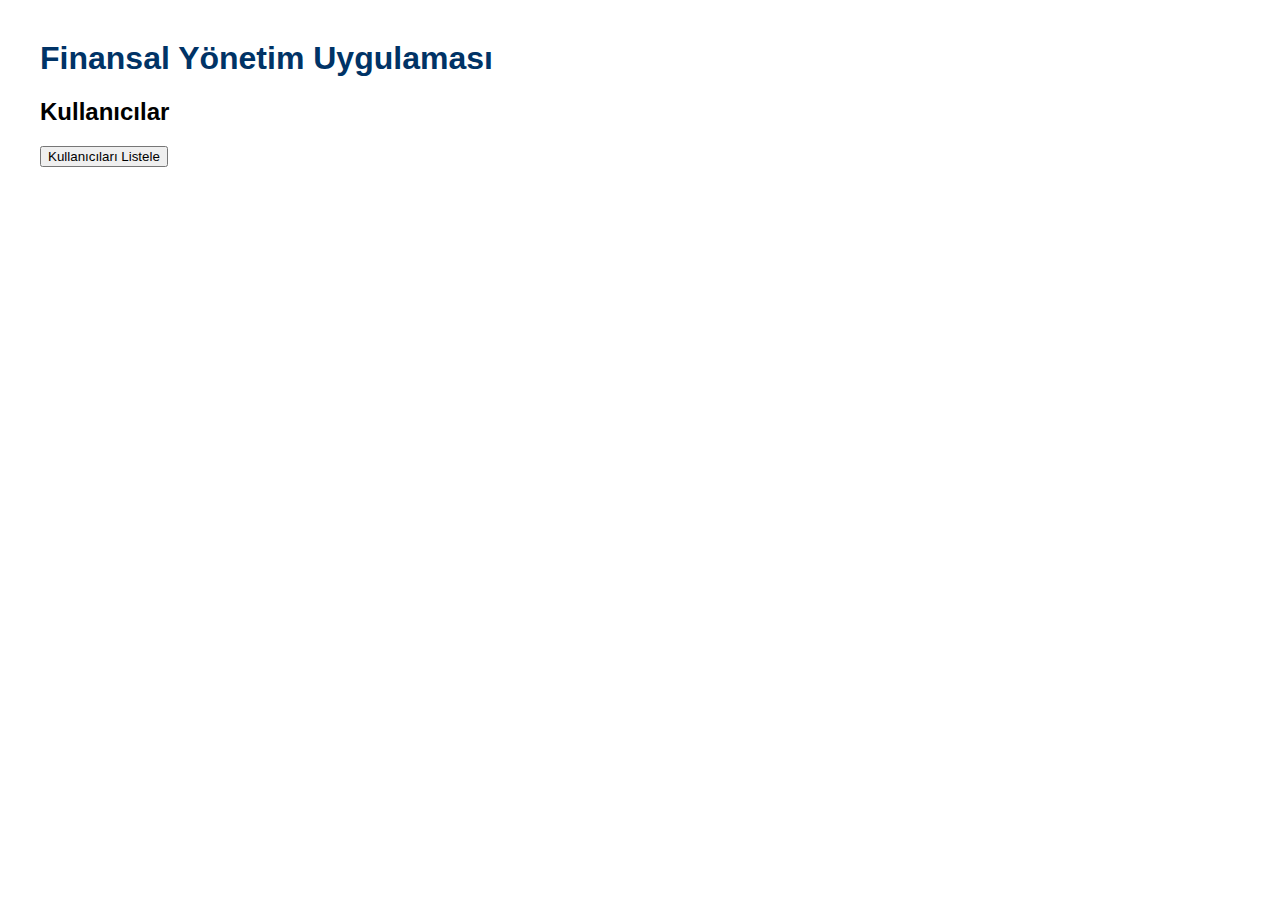
<file: finance-app/frontend/index.html>
<!DOCTYPE html>
<html>
<head>
  <title>Finansal Yönetim Uygulaması</title>
  <link rel="stylesheet" href="style.css"/>
</head>
<body>
  <h1>Finansal Yönetim Uygulaması</h1>
  <div>
    <h2>Kullanıcılar</h2>
    <button onclick="getUsers()">Kullanıcıları Listele</button>
    <ul id="userList"></ul>
  </div>
  <script src="app.js"></script>
</body>
</html>
</file>
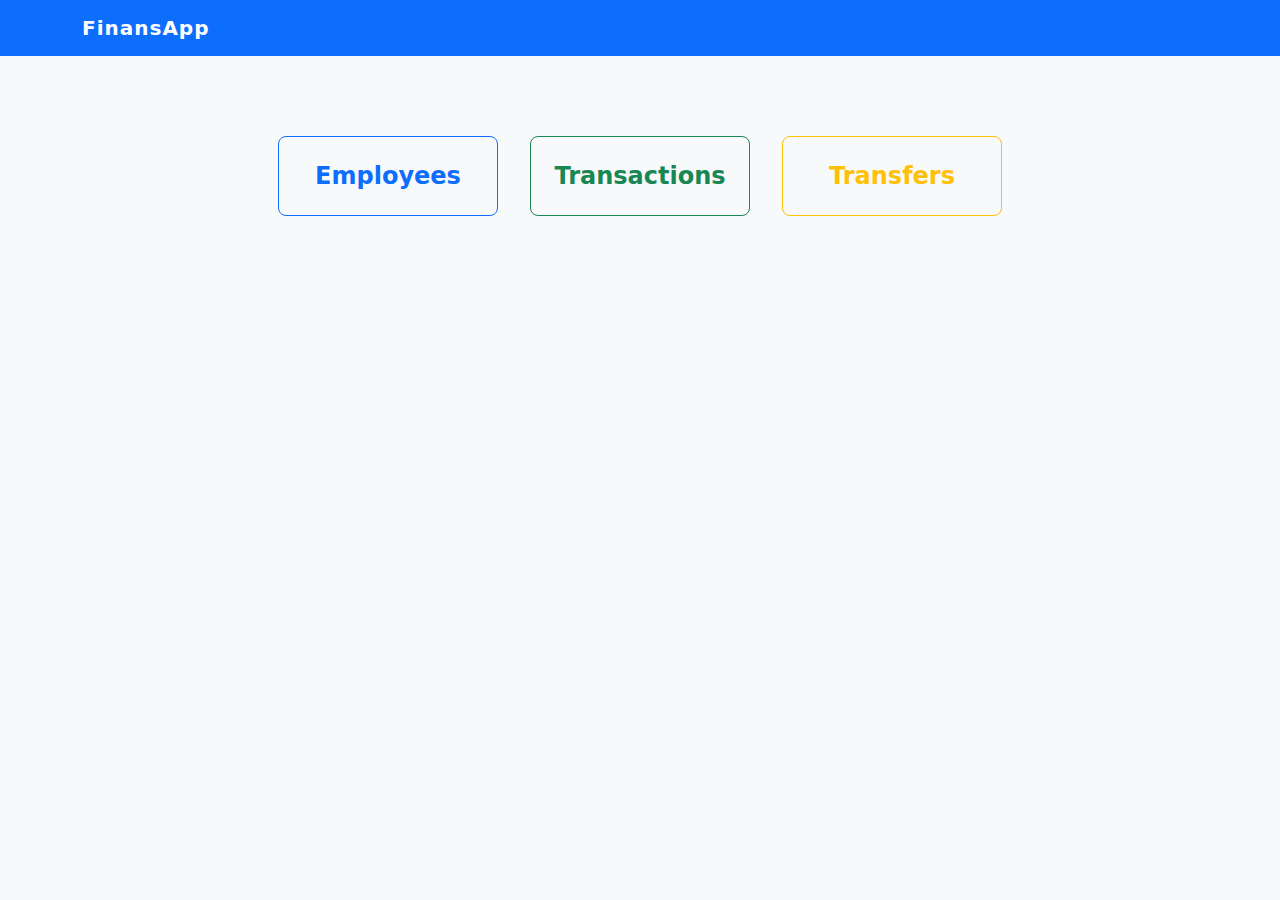
<file: finance-app/backend/wwwroot/index.html>
<!DOCTYPE html>
<html lang="tr">

<head>
    <meta charset="UTF-8">
    <title>FinansApp - Banka Uygulaması</title>
    <meta name="viewport" content="width=device-width, initial-scale=1">
    <!-- Bootstrap 5 CDN -->
    <link href="https://cdn.jsdelivr.net/npm/bootstrap@5.3.3/dist/css/bootstrap.min.css" rel="stylesheet">
    <style>
        body {
            background: #f8f9fa;
        }

        .main-btns {
            margin: 80px 0 40px 0;
            display: flex;
            justify-content: center;
            gap: 2rem;
        }

        .main-btns .btn-lg {
            min-width: 220px;
            min-height: 80px;
            font-size: 1.5rem;
            font-weight: bold;
        }

        .hidden {
            display: none !important;
        }

        .section-card {
            max-width: 950px;
            margin: 0 auto;
        }

        .navbar-brand {
            font-weight: bold;
            letter-spacing: 1px;
        }
    </style>
</head>

<body>
    <nav class="navbar navbar-expand-lg navbar-dark bg-primary">
        <div class="container">
            <a class="navbar-brand" href="#" onclick="showSection('home')">FinansApp</a>
        </div>
    </nav>

    <div class="container">
        <!-- Ana Butonlar -->
        <div id="home-section" class="main-btns">
            <button class="btn btn-outline-primary btn-lg" onclick="showSection('employees')">Employees</button>
            <button class="btn btn-outline-success btn-lg" onclick="showSection('transactions')">Transactions</button>
            <button class="btn btn-outline-warning btn-lg" onclick="showSection('transfers')">Transfers</button>
        </div>
        <!-- Employees Section -->
        <div id="employees-section" class="hidden section-card">
            <div class="card shadow">
                <div class="card-header d-flex justify-content-between align-items-center">
                    <strong>Employees</strong>
                    <button class="btn btn-link" onclick="showSection('home')">← Main Menu</button>
                </div>
                <div class="card-body">

                    <!-- Add Button -->
                    <div class="mb-3">
                        <button class="btn btn-success" onclick="showEmployeeModal('add')">Add Employee</button>
                    </div>

                    <!-- Search by Employee Number -->
                    <form id="employee-search-form" class="row g-2 mb-3">
                        <div class="col-sm-4 col-8">
                            <input type="number" class="form-control" id="searchEmployeeNumber"
                                placeholder="Find by Employee Number">
                        </div>
                        <div class="col-sm-2 col-4">
                            <button type="submit" class="btn btn-primary w-100">Find</button>
                        </div>
                        <div class="col-sm-6 col-12">
                            <button type="button" class="btn btn-secondary w-100" onclick="fetchEmployees()">Show
                                All</button>
                        </div>
                    </form>

                    <div class="table-responsive" style="max-height:55vh;">
                        <table class="table table-striped table-sm align-middle">
                            <thead id="employees-table-head"></thead>
                            <tbody id="employees-table"></tbody>
                        </table>
                    </div>
                </div>
            </div>
        </div>


        <!-- Add/Edit Employee Modal -->
        <div class="modal fade" id="employeeModal" tabindex="-1" aria-labelledby="employeeModalLabel"
            aria-hidden="true">
            <div class="modal-dialog modal-xl">
                <div class="modal-content">
                    <form id="employee-modal-form">
                        <div class="modal-header">
                            <h5 class="modal-title" id="employeeModalLabel">Employee</h5>
                            <button type="button" class="btn-close" data-bs-dismiss="modal" aria-label="Close"></button>
                        </div>
                        <div class="modal-body">
                            <div class="container-fluid">
                                <div class="row g-3" id="employee-modal-fields"></div>
                            </div>
                        </div>
                        <div class="modal-footer">
                            <button type="submit" class="btn btn-primary" id="employee-modal-submit-btn">Save</button>
                        </div>
                    </form>
                </div>
            </div>
        </div>


        <!-- Transactions Bölümü -->
        <div id="transactions-section" class="hidden section-card">
            <div class="card shadow">
                <div class="card-header d-flex justify-content-between align-items-center">
                    <strong>Transactions</strong>
                    <button class="btn btn-link" onclick="showSection('home')">← Main Menu</button>
                </div>
                <div class="card-body">
                    <!-- Filtreleme Alanları -->
                    <form id="transaction-filter-form" class="row g-2 mb-3">
                        <div class="col-md-2 col-6">
                            <input type="number" class="form-control" id="filterEmployeeNumber"
                                placeholder="Employee No" required>
                        </div>
                        <div class="col-md-2 col-6">
                            <input type="text" class="form-control" id="filterCategory" placeholder="Category">
                        </div>
                        <div class="col-md-2 col-6">
                            <input type="date" class="form-control" id="filterStartDate" placeholder="Start Date">
                        </div>
                        <div class="col-md-2 col-6">
                            <input type="date" class="form-control" id="filterEndDate" placeholder="End Date">
                        </div>
                        <div class="col-md-4 col-12 d-flex flex-wrap gap-1">
                            <button type="submit" class="btn btn-primary">Apply Filter</button>
                            <button type="button" class="btn btn-secondary" onclick="fetchAllTransactions()">All
                                Transactions</button>
                            <button type="button" class="btn btn-outline-secondary"
                                onclick="fetchEmployeeTransactions()">Employee's All</button>
                            <button type="button" class="btn btn-outline-warning"
                                onclick="fetchSummaryByCategory()">Summary by Category</button>
                        </div>
                    </form>

                    <form id="transaction-form" class="row g-2 mb-3">
                        <input type="hidden" id="transaction-id">
                        <div class="col-md-2 col-6">
                            <input type="number" class="form-control" id="transEmployeeNumber" placeholder="Employee No"
                                required>
                        </div>
                        <div class="col-md-2 col-6">
                            <input type="number" step="0.01" class="form-control" id="amount" placeholder="Amount"
                                required>
                        </div>
                        <div class="col-md-2 col-6">
                            <input type="text" class="form-control" id="category" placeholder="Category" required>
                        </div>
                        <div class="col-md-2 col-6">
                            <input type="text" class="form-control" id="description" placeholder="Description" required>
                        </div>
                        <div class="col-md-3 col-8">
                            <input type="datetime-local" class="form-control" id="transactionDate" required>
                        </div>
                        <div class="col-md-1 col-4">
                            <button type="submit" class="btn btn-success w-100" id="add-update-btn">Add</button>
                        </div>
                    </form>
                    <button class="btn btn-outline-secondary mb-3" onclick="showCurrencyModal()">Convert to
                        Currency</button>
                    <table class="table table-striped" id="transactions-table-main">
                        <thead>
                            <tr>
                                <th>ID</th>
                                <th>Employee</th>
                                <th>Amount</th>
                                <th>Category</th>
                                <th>Description</th>
                                <th>Date</th>
                                <th>Actions</th>
                            </tr>
                        </thead>
                        <tbody id="transactions-table"></tbody>
                    </table>
                    <div id="transactions-summary" class="mt-3"></div>
                </div>
            </div>
        </div>

        <!-- Transfers Bölümü -->
        <div id="transfers-section" class="hidden section-card">
            <div class="card shadow">
                <div class="card-header d-flex justify-content-between align-items-center">
                    <strong>Transfers</strong>
                    <button class="btn btn-link" onclick="showSection('home')">← Main Menu</button>
                </div>
                <div class="card-body">
                    <form id="transfer-form" class="row g-2 mb-3">
                        <input type="hidden" id="transfer-id">
                        <div class="col-md-2 col-6">
                            <input type="number" class="form-control" id="fromEmployeeNumber"
                                placeholder="From (Emp. No)" required>
                        </div>
                        <div class="col-md-2 col-6">
                            <input type="number" class="form-control" id="toEmployeeNumber" placeholder="To (Emp. No)">
                        </div>
                        <div class="col-md-3 col-8">
                            <input type="text" class="form-control" id="externalBankIban"
                                placeholder="External Bank IBAN">
                        </div>
                        <div class="col-md-2 col-6">
                            <input type="number" step="0.01" class="form-control" id="transferAmount"
                                placeholder="Amount" required>
                        </div>
                        <div class="col-md-2 col-6">
                            <input type="text" class="form-control" id="transferDescription" placeholder="Description"
                                required>
                        </div>
                        <div class="col-md-1 col-12">
                            <input type="datetime-local" class="form-control" id="transferDate" required>
                        </div>
                        <div class="col-md-1 col-12">
                            <button type="submit" class="btn btn-success w-100"
                                id="add-update-transfer-btn">Add</button>
                        </div>
                    </form>
                    <table class="table table-striped">
                        <thead>
                            <tr>
                                <th>ID</th>
                                <th>From</th>
                                <th>To</th>
                                <th>IBAN</th>
                                <th>Amount</th>
                                <th>Description</th>
                                <th>Date</th>
                                <th>Actions</th>
                            </tr>
                        </thead>
                        <tbody id="transfers-table"></tbody>
                    </table>
                </div>
            </div>
        </div>
    </div>

    <!-- Currency Modal -->
    <div class="modal fade" id="currencyModal" tabindex="-1" aria-labelledby="currencyModalLabel" aria-hidden="true">
        <div class="modal-dialog">
            <div class="modal-content">
                <form id="currency-form">
                    <div class="modal-header">
                        <h5 class="modal-title" id="currencyModalLabel">Convert Transaction Amount</h5>
                        <button type="button" class="btn-close" data-bs-dismiss="modal" aria-label="Close"></button>
                    </div>
                    <div class="modal-body">
                        <div class="mb-2">
                            <label class="form-label">Transaction ID</label>
                            <input type="number" class="form-control" id="currencyTransactionId" required>
                        </div>
                        <div class="mb-2">
                            <label class="form-label">Target Currency (USD, EUR, etc)</label>
                            <input type="text" class="form-control" id="currencyTarget" required>
                        </div>
                        <div class="mb-2" id="currencyResult"></div>
                    </div>
                    <div class="modal-footer">
                        <button type="submit" class="btn btn-primary">Convert</button>
                        <button type="button" class="btn btn-secondary" data-bs-dismiss="modal">Close</button>
                    </div>
                </form>
            </div>
        </div>
    </div>

    <script src="https://cdn.jsdelivr.net/npm/bootstrap@5.3.3/dist/js/bootstrap.bundle.min.js"></script>
    <script>
        const apiBase = "http://localhost:5216/api";

        // Ekranlar Arası Geçiş
        function showSection(section) {
            ['home', 'employees', 'transactions', 'transfers'].forEach(id => {
                document.getElementById(id + '-section').classList.add('hidden');
            });
            document.getElementById(section + '-section').classList.remove('hidden');
            if (section === "employees") fetchEmployees();
            if (section === "transactions") fetchTransactions();
            if (section === "transfers") fetchTransfers();
        }

        const employeeFields = [
            "employeeNumber", "age", "attrition", "businessTravel", "dailyRate", "department", "distanceFromHome", "education",
            "educationField", "employeeCount", "environmentSatisfaction", "gender", "hourlyRate", "jobInvolvement", "jobLevel",
            "jobRole", "jobSatisfaction", "maritalStatus", "monthlyIncome", "monthlyRate", "numCompaniesWorked", "over18",
            "overTime", "percentSalaryHike", "performanceRating", "relationshipSatisfaction", "standardHours", "stockOptionLevel",
            "totalWorkingYears", "trainingTimesLastYear", "workLifeBalance", "yearsAtCompany", "yearsInCurrentRole",
            "yearsSinceLastPromotion", "yearsWithCurrManager"
        ];

        const employeeFieldLabels = {
            employeeNumber: "Employee Number",
            age: "Age",
            attrition: "Attrition",
            businessTravel: "Business Travel",
            dailyRate: "Daily Rate",
            department: "Department",
            distanceFromHome: "Distance From Home",
            education: "Education",
            educationField: "Education Field",
            employeeCount: "Employee Count",
            environmentSatisfaction: "Environment Satisfaction",
            gender: "Gender",
            hourlyRate: "Hourly Rate",
            jobInvolvement: "Job Involvement",
            jobLevel: "Job Level",
            jobRole: "Job Role",
            jobSatisfaction: "Job Satisfaction",
            maritalStatus: "Marital Status",
            monthlyIncome: "Monthly Income",
            monthlyRate: "Monthly Rate",
            numCompaniesWorked: "Num Companies Worked",
            over18: "Over 18",
            overTime: "Over Time",
            percentSalaryHike: "Percent Salary Hike",
            performanceRating: "Performance Rating",
            relationshipSatisfaction: "Relationship Satisfaction",
            standardHours: "Standard Hours",
            stockOptionLevel: "Stock Option Level",
            totalWorkingYears: "Total Working Years",
            trainingTimesLastYear: "Training Times Last Year",
            workLifeBalance: "Work Life Balance",
            yearsAtCompany: "Years At Company",
            yearsInCurrentRole: "Years In Current Role",
            yearsSinceLastPromotion: "Years Since Last Promotion",
            yearsWithCurrManager: "Years With Curr Manager"
        };

        const employeeFieldTypes = {
            employeeNumber: "number",
            age: "number",
            dailyRate: "number",
            distanceFromHome: "number",
            education: "number",
            employeeCount: "number",
            environmentSatisfaction: "number",
            hourlyRate: "number",
            jobInvolvement: "number",
            jobLevel: "number",
            jobSatisfaction: "number",
            monthlyIncome: "number",
            monthlyRate: "number",
            numCompaniesWorked: "number",
            percentSalaryHike: "number",
            performanceRating: "number",
            relationshipSatisfaction: "number",
            standardHours: "number",
            stockOptionLevel: "number",
            totalWorkingYears: "number",
            trainingTimesLastYear: "number",
            workLifeBalance: "number",
            yearsAtCompany: "number",
            yearsInCurrentRole: "number",
            yearsSinceLastPromotion: "number",
            yearsWithCurrManager: "number"
        };

        const employeeSelectFields = {
            attrition: ["Yes", "No"],
            businessTravel: ["Travel_Rarely", "Travel_Frequently", "Non-Travel"],
            gender: ["Male", "Female"],
            maritalStatus: ["Single", "Married", "Divorced"],
            over18: ["Y", "N"],
            overTime: ["Yes", "No"]
        };

        function buildEmployeeRow(e) {
            return employeeFields.map(f => `<td>${e[f] ?? ""}</td>`).join("") +
                `<td>
            <button class="btn btn-sm btn-warning" onclick='showEmployeeModal("edit", ${e.employeeNumber})'>Edit</button>
            <button class="btn btn-sm btn-danger" onclick="deleteEmployee(${e.employeeNumber})">Delete</button>
        </td>`;
        }

        async function fetchEmployees() {
            const res = await fetch("http://localhost:5216/api/employee");
            const data = await res.json();

            // Table headers
            const thead = document.getElementById("employees-table-head");
            thead.innerHTML = "<tr>" + employeeFields.map(f => `<th>${employeeFieldLabels[f]}</th>`).join("") + "<th>Actions</th></tr>";

            // Table body
            const tbody = document.getElementById("employees-table");
            tbody.innerHTML = "";
            data.forEach(e => {
                const tr = document.createElement("tr");
                tr.innerHTML = buildEmployeeRow(e);
                tbody.appendChild(tr);
            });
        }

        async function showEmployeeDetail(employeeNumber) {
            const res = await fetch(`http://localhost:5216/api/employee/${employeeNumber}`);
            if (!res.ok) { alert("Employee not found."); return; }
            const e = await res.json();
            const thead = document.getElementById("employees-table-head");
            thead.innerHTML = "<tr>" + employeeFields.map(f => `<th>${employeeFieldLabels[f]}</th>`).join("") + "<th>Actions</th></tr>";
            const tbody = document.getElementById("employees-table");
            tbody.innerHTML = "";
            const tr = document.createElement("tr");
            tr.innerHTML = buildEmployeeRow(e);
            tbody.appendChild(tr);
        }

        // Arama formu
        document.getElementById("employee-search-form").onsubmit = function (e) {
            e.preventDefault();
            const num = document.getElementById("searchEmployeeNumber").value;
            if (num) showEmployeeDetail(num);
            else fetchEmployees();
        };

        // Add/Edit modalı göster
        async function showEmployeeModal(mode, employeeNumber = null) {
            // Dynamic form
            const fieldsDiv = document.getElementById("employee-modal-fields");
            fieldsDiv.innerHTML = "";

            let values = {};
            if (mode === "edit" && employeeNumber !== null) {
                const res = await fetch(`http://localhost:5216/api/employee/${employeeNumber}`);
                if (!res.ok) { alert("Employee not found."); return; }
                values = await res.json();
            }

            employeeFields.forEach(f => {
                const col = document.createElement("div");
                col.className = "col-md-4";
                let fieldHtml = `<label class="form-label">${employeeFieldLabels[f]}</label>`;

                if (employeeSelectFields[f]) {
                    fieldHtml += `<select class="form-select" name="${f}" ${mode === "add" && f === "employeeNumber" ? "" : ""} ${f === "employeeNumber" && mode === "edit" ? "readonly disabled" : ""} required>`;
                    fieldHtml += `<option value="">Select</option>`;
                    employeeSelectFields[f].forEach(opt => {
                        let selected = values[f] == opt ? "selected" : "";
                        fieldHtml += `<option value="${opt}" ${selected}>${opt}</option>`;
                    });
                    fieldHtml += "</select>";
                } else if (employeeFieldTypes[f] === "number") {
                    fieldHtml += `<input type="number" class="form-control" name="${f}" value="${values[f] !== undefined ? values[f] : ""}" ${f === "employeeNumber" && mode === "edit" ? "readonly" : ""} required>`;
                } else {
                    fieldHtml += `<input type="text" class="form-control" name="${f}" value="${values[f] !== undefined ? values[f] : ""}" ${f === "employeeNumber" && mode === "edit" ? "readonly" : ""} required>`;
                }
                col.innerHTML = fieldHtml;
                fieldsDiv.appendChild(col);
            });

            document.getElementById("employeeModalLabel").textContent = mode === "add" ? "Add Employee" : "Edit Employee";
            document.getElementById("employee-modal-submit-btn").textContent = mode === "add" ? "Add" : "Update";
            document.getElementById("employee-modal-form").setAttribute("data-mode", mode);
            document.getElementById("employee-modal-form").setAttribute("data-empno", employeeNumber !== null ? employeeNumber : "");

            new bootstrap.Modal(document.getElementById('employeeModal')).show();
        }

        document.getElementById("employee-modal-form").onsubmit = async function (e) {
            e.preventDefault();
            const mode = this.getAttribute("data-mode");
            const empNo = this.getAttribute("data-empno");
            const formData = new FormData(this);
            const employee = {};
            employeeFields.forEach(k => employee[k] = formData.get(k) !== null ? formData.get(k) : "");
            // Sayısal alanları otomatik sayıya çevir
            ["employeeNumber", "age", "dailyRate", "distanceFromHome", "education", "employeeCount", "environmentSatisfaction", "hourlyRate", "jobInvolvement", "jobLevel", "jobSatisfaction", "monthlyIncome", "monthlyRate", "numCompaniesWorked", "percentSalaryHike", "performanceRating", "relationshipSatisfaction", "standardHours", "stockOptionLevel", "totalWorkingYears", "trainingTimesLastYear", "workLifeBalance", "yearsAtCompany", "yearsInCurrentRole", "yearsSinceLastPromotion", "yearsWithCurrManager"].forEach(k => {
                if (employee[k] && employee[k] !== "") employee[k] = Number(employee[k]);
            });

            let url = "http://localhost:5216/api/employee";
            let method = "POST";

            if (mode === "edit" && empNo) {
                url += "/" + empNo;
                method = "PUT";
            }

            const res = await fetch(url, {
                method,
                headers: { "Content-Type": "application/json" },
                body: JSON.stringify(employee)
            });
            if (res.ok) {
                bootstrap.Modal.getInstance(document.getElementById('employeeModal')).hide();
                fetchEmployees();
            } else {
                alert(mode === "add" ? "Employee could not be added. Please check your data." : "Employee could not be updated. Please check your data.");
            }
        };

        async function deleteEmployee(employeeNumber) {
            if (confirm("Delete this employee?")) {
                await fetch("http://localhost:5216/api/employee/" + employeeNumber, { method: "DELETE" });
                fetchEmployees();
            }
        }

        // --- Employee API END ---


        // --- Transactions API ---
        // Genel: tabloyu doldurucu
        function renderTransactionsTable(data) {
            const tbody = document.getElementById("transactions-table");
            tbody.innerHTML = "";
            data.forEach(t => {
                const tr = document.createElement("tr");
                tr.innerHTML = `
            <td>${t.id}</td>
            <td>${t.employeeNumber}</td>
            <td>${t.amount}</td>
            <td>${t.category}</td>
            <td>${t.description}</td>
            <td>${t.transactionDate?.replace("T", " ").substring(0, 16) || ""}</td>
            <td>
                <button class="btn btn-sm btn-warning" onclick='editTransaction(${JSON.stringify(t)})'>Edit</button>
                <button class="btn btn-sm btn-danger" onclick="deleteTransaction(${t.id})">Delete</button>
                <button class="btn btn-sm btn-info" onclick="convertTransaction(${t.id})">Convert</button>
            </td>
        `;
                tbody.appendChild(tr);
            });
            document.getElementById("transactions-summary").innerHTML = "";
        }

        // 1. Tüm işlemler (çalışan bağımsız)
        async function fetchAllTransactions() {
            const res = await fetch(apiBase + "/transaction");
            const data = await res.json();
            renderTransactionsTable(data);
        }

        // 2. Belirli çalışanın tüm işlemleri
        async function fetchEmployeeTransactions() {
            const empNo = document.getElementById("filterEmployeeNumber").value;
            if (!empNo) { alert("Employee No giriniz."); return; }
            const res = await fetch(`${apiBase}/transaction/all?employeeNumber=${empNo}`);
            const data = await res.json();
            renderTransactionsTable(data);
        }

        // 3. Filtreli işlemler (kategori ve/veya tarih aralığı)
        async function fetchFilteredTransactions(employeeNumber, category, start, end) {
            let url = `${apiBase}/transaction/filter?employeeNumber=${employeeNumber}`;
            if (category) url += `&category=${encodeURIComponent(category)}`;
            if (start) url += `&start=${start}`;
            if (end) url += `&end=${end}`;
            const res = await fetch(url);
            const data = await res.json();
            renderTransactionsTable(data);
        }

        // 4. Kategori özeti (çalışan bazında)
        async function fetchSummaryByCategory() {
            const empNo = document.getElementById("filterEmployeeNumber").value;
            if (!empNo) { alert("Employee No giriniz."); return; }
            const res = await fetch(`${apiBase}/transaction/summary/by-category?employeeNumber=${empNo}`);
            const data = await res.json();
            let html = `<table class="table table-bordered"><thead><tr><th>Category</th><th>Total Amount</th><th>Count</th></tr></thead><tbody>`;
            data.forEach(r => {
                html += `<tr>
            <td>${r.category || r.Category}</td>
            <td>${r.totalAmount ?? r.TotalAmount}</td>
            <td>${r.count ?? r.Count}</td>
        </tr>`;
            });
            html += "</tbody></table>";
            document.getElementById("transactions-summary").innerHTML = html;
            document.getElementById("transactions-table").innerHTML = "";
        }

        // Filtre formu: submit olunca çalışsın
        document.getElementById("transaction-filter-form").onsubmit = function (e) {
            e.preventDefault();
            const employeeNumber = document.getElementById("filterEmployeeNumber").value;
            const category = document.getElementById("filterCategory").value;
            const start = document.getElementById("filterStartDate").value;
            const end = document.getElementById("filterEndDate").value;
            if (!employeeNumber) { alert("Employee No giriniz."); return; }
            fetchFilteredTransactions(employeeNumber, category, start, end);
        };

        // Varsayılan olarak tüm işlemler gelsin
        function fetchTransactions() {
            fetchAllTransactions();
        }

        function editTransaction(t) {
            document.getElementById("transaction-id").value = t.id;
            document.getElementById("transEmployeeNumber").value = t.employeeNumber;
            document.getElementById("amount").value = t.amount;
            document.getElementById("category").value = t.category;
            document.getElementById("description").value = t.description;
            document.getElementById("transactionDate").value = t.transactionDate ? t.transactionDate.substring(0, 16) : "";
            document.getElementById("add-update-btn").textContent = "Update";
        }

        document.getElementById("transaction-form").onsubmit = async function (e) {
            e.preventDefault();
            const id = document.getElementById("transaction-id").value;
            const t = {
                employeeNumber: +document.getElementById("transEmployeeNumber").value,
                amount: +document.getElementById("amount").value,
                category: document.getElementById("category").value,
                description: document.getElementById("description").value,
                transactionDate: document.getElementById("transactionDate").value
            };
            let url = apiBase + "/transaction";
            let method = "POST";
            if (id) {
                t.id = +id;
                url += "/" + id;
                method = "PUT";
            }
            await fetch(url, {
                method,
                headers: { "Content-Type": "application/json" },
                body: JSON.stringify(t)
            });
            fetchTransactions();
            this.reset();
            document.getElementById("transaction-id").value = "";
            document.getElementById("add-update-btn").textContent = "Add";
        };

        async function deleteTransaction(id) {
            if (confirm("Delete this transaction?")) {
                await fetch(apiBase + "/transaction/" + id, { method: "DELETE" });
                fetchTransactions();
            }
        }
        function convertTransaction(id) {
            document.getElementById("currencyTransactionId").value = id;
            showCurrencyModal();
        }

        // --- Currency Modal ---
        function showCurrencyModal() {
            new bootstrap.Modal(document.getElementById('currencyModal')).show();
            document.getElementById("currency-form").reset();
            document.getElementById("currencyResult").innerHTML = "";
        }
        document.getElementById("currency-form").onsubmit = async function (e) {
            e.preventDefault();
            const id = document.getElementById("currencyTransactionId").value;
            const target = document.getElementById("currencyTarget").value;
            const res = await fetch(`${apiBase}/transaction/convert/${id}/${target}`);
            if (res.ok) {
                const data = await res.json();
                document.getElementById("currencyResult").innerHTML =
                    `Result: <b>${data.convertedAmount} ${data.targetCurrency}</b> <small>(${data.originalAmount} ${data.originalCurrency})</small>`;
            } else {
                document.getElementById("currencyResult").innerHTML = "<span class='text-danger'>Conversion failed.</span>";
            }
        };

        // --- Transfers API ---
        async function fetchTransfers() {
            const res = await fetch(apiBase + "/transfer");
            const data = await res.json();
            const tbody = document.getElementById("transfers-table");
            tbody.innerHTML = "";
            data.forEach(t => {
                const tr = document.createElement("tr");
                tr.innerHTML = `
            <td>${t.id}</td>
            <td>${t.fromEmployeeNumber}</td>
            <td>${t.toEmployeeNumber ?? ""}</td>
            <td>${t.externalBankIban ?? ""}</td>
            <td>${t.amount}</td>
            <td>${t.description}</td>
            <td>${t.transferDate?.replace("T", " ").substring(0, 16) || ""}</td>
            <td>
                <button class="btn btn-sm btn-warning" onclick='editTransfer(${JSON.stringify(t)})'>Edit</button>
                <button class="btn btn-sm btn-danger" onclick="deleteTransfer(${t.id})">Delete</button>
            </td>
        `;
                tbody.appendChild(tr);
            });
        }
        function editTransfer(t) {
            document.getElementById("transfer-id").value = t.id;
            document.getElementById("fromEmployeeNumber").value = t.fromEmployeeNumber;
            document.getElementById("toEmployeeNumber").value = t.toEmployeeNumber ?? "";
            document.getElementById("externalBankIban").value = t.externalBankIban ?? "";
            document.getElementById("transferAmount").value = t.amount;
            document.getElementById("transferDescription").value = t.description;
            document.getElementById("transferDate").value = t.transferDate ? t.transferDate.substring(0, 16) : "";
            document.getElementById("add-update-transfer-btn").textContent = "Update";
        }
        document.getElementById("transfer-form").onsubmit = async function (e) {
            e.preventDefault();
            const id = document.getElementById("transfer-id").value;
            const t = {
                fromEmployeeNumber: +document.getElementById("fromEmployeeNumber").value,
                toEmployeeNumber: document.getElementById("toEmployeeNumber").value ? +document.getElementById("toEmployeeNumber").value : null,
                externalBankIban: document.getElementById("externalBankIban").value || null,
                amount: +document.getElementById("transferAmount").value,
                description: document.getElementById("transferDescription").value,
                transferDate: document.getElementById("transferDate").value
            };
            let url = apiBase + "/transfer";
            let method = "POST";
            if (id) {
                t.id = +id;
                url += "/" + id;
                method = "PUT";
            }
            const res = await fetch(url, {
                method,
                headers: { "Content-Type": "application/json" },
                body: JSON.stringify(t)
            });
            if (res.ok) {
                fetchTransfers();
                this.reset();
                document.getElementById("transfer-id").value = "";
                document.getElementById("add-update-transfer-btn").textContent = "Add";
            } else {
                const msg = await res.text();
                alert("Operation failed: " + msg);
            }
        };
        async function deleteTransfer(id) {
            if (confirm("Delete this transfer?")) {
                await fetch(apiBase + "/transfer/" + id, { method: "DELETE" });
                fetchTransfers();
            }
        }

        // Uygulama açıldığında ana ekran gelsin
        showSection('home');
    </script>
</body>

</html>
</file>
<file: finance-app/frontend/style.css>
body { font-family: Arial; margin: 40px; }
h1 { color: #003366; }
</file>
